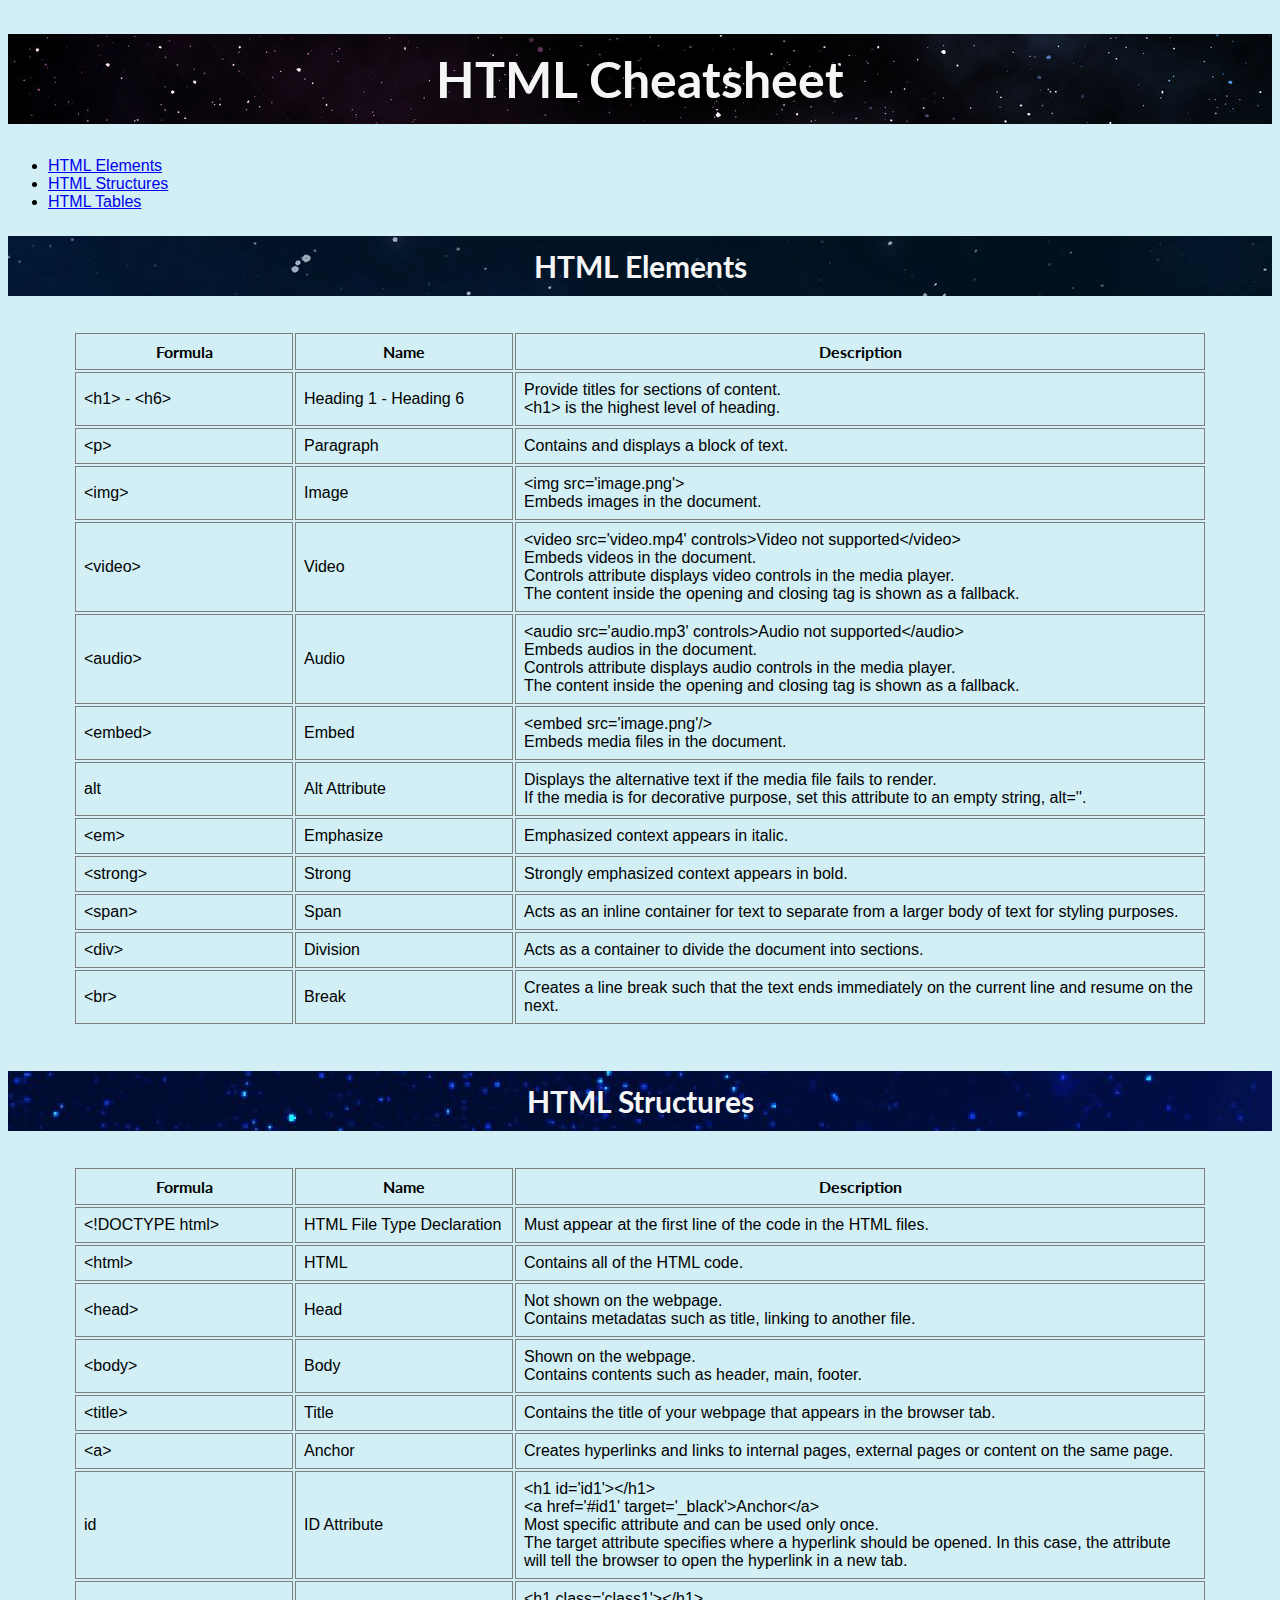
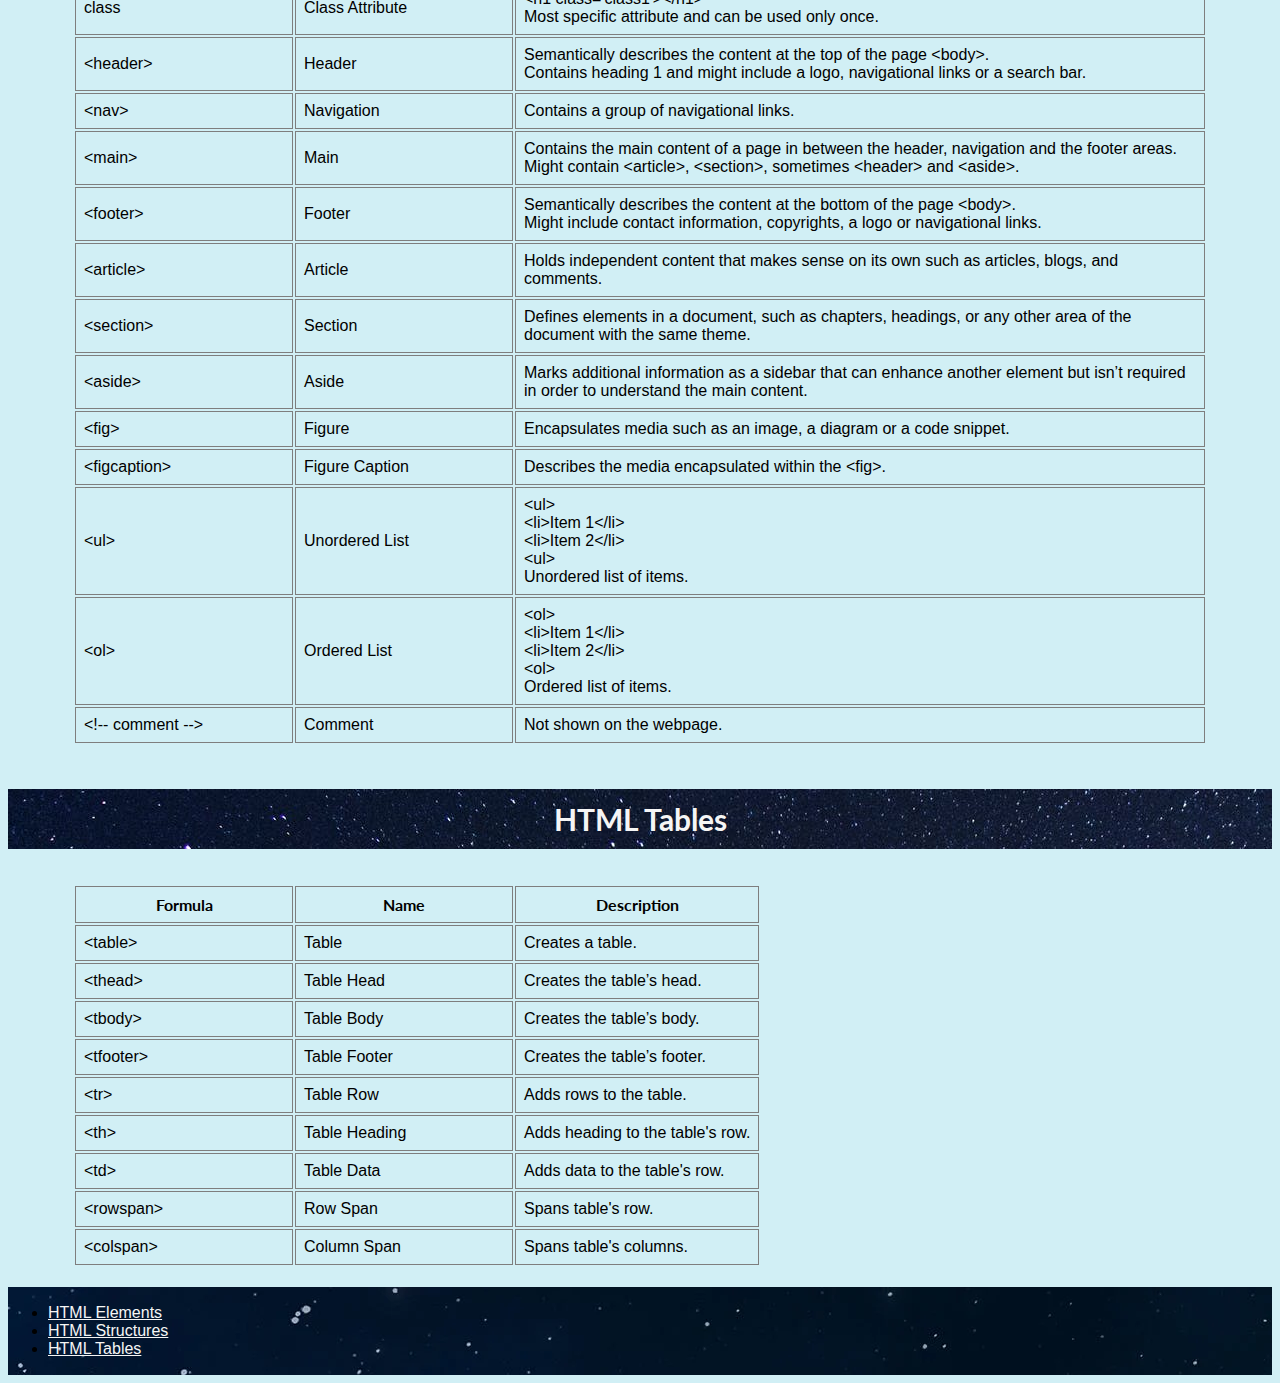
<file: index.html>
<!DOCTYPE html>
<html lang="en">
  <head>
    <meta charset="UTF-8" />
    <meta http-equiv="X-UA-Compatible" content="IE=edge" />
    <meta name="viewport" content="width=device-width, initial-scale=1.0" />
    <link rel="preconnect" href="https://fonts.googleapis.com" />
    <link rel="preconnect" href="https://fonts.gstatic.com" crossorigin />
    <link
      href="https://fonts.googleapis.com/css2?family=Lato:wght@300;400&display=swap"
      rel="stylesheet"
    />
    <link href="./resources/styles/style.css" rel="stylesheet" />
    <title>HTML Cheatsheet</title>
  </head>
  <body>
    <header>
      <h1>HTML Cheatsheet</h1>
      <nav>
        <ul>
          <li><a href="#elements">HTML Elements</a></li>
          <li><a href="#structures">HTML Structures</a></li>
          <li><a href="#tables">HTML Tables</a></li>
        </ul>
      </nav>
    </header>

    <main>
      <section>
        <h2 class="subtitle" id="elements">HTML Elements</h2>
        <table>
          <thead>
            <tr>
              <th class="column1">Formula</th>
              <th class="column2">Name</th>
              <th class="column3">Description</th>
            </tr>
          </thead>
          <tbody>
            <tr>
              <td>&lt;h1&gt; - &lt;h6&gt;</td>
              <td>Heading 1 - Heading 6</td>
              <td>
                Provide titles for sections of content.
                <br />
                &lt;h1&gt; is the highest level of heading.
              </td>
            </tr>
            <tr>
              <td>&lt;p&gt;</td>
              <td>Paragraph</td>
              <td>Contains and displays a block of text.</td>
            </tr>
            <tr>
              <td>&lt;img&gt;</td>
              <td>Image</td>
              <td>
                &lt;img src='image.png'&gt;
                <br />
                Embeds images in the document.
              </td>
            </tr>
            <tr>
              <td>&lt;video&gt;</td>
              <td>Video</td>
              <td>
                &lt;video src='video.mp4' controls&gt;Video not
                supported&lt;/video&gt;
                <br />
                Embeds videos in the document.
                <br />
                Controls attribute displays video controls in the media player.
                <br />
                The content inside the opening and closing tag is shown as a
                fallback.
              </td>
            </tr>
            <tr>
              <td>&lt;audio&gt;</td>
              <td>Audio</td>
              <td>
                &lt;audio src='audio.mp3' controls&gt;Audio not
                supported&lt;/audio&gt;
                <br />
                Embeds audios in the document.
                <br />
                Controls attribute displays audio controls in the media player.
                <br />
                The content inside the opening and closing tag is shown as a
                fallback.
              </td>
            </tr>
            <tr>
              <td>&lt;embed&gt;</td>
              <td>Embed</td>
              <td>
                &lt;embed src='image.png'/&gt;
                <br />
                Embeds media files in the document.
              </td>
            </tr>
            <tr>
              <td>alt</td>
              <td>Alt Attribute</td>
              <td>
                Displays the alternative text if the media file fails to render.
                <br />
                If the media is for decorative purpose, set this attribute to an
                empty string, alt=''.
              </td>
            </tr>
            <tr>
              <td>&lt;em&gt;</td>
              <td>Emphasize</td>
              <td>Emphasized context appears in italic.</td>
            </tr>
            <tr>
              <td>&lt;strong&gt;</td>
              <td>Strong</td>
              <td>Strongly emphasized context appears in bold.</td>
            </tr>
            <tr>
              <td>&lt;span&gt;</td>
              <td>Span</td>
              <td>
                Acts as an inline container for text to separate from a larger
                body of text for styling purposes.
              </td>
            </tr>
            <tr>
              <td>&lt;div&gt;</td>
              <td>Division</td>
              <td>Acts as a container to divide the document into sections.</td>
            </tr>
            <tr>
              <td>&lt;br&gt;</td>
              <td>Break</td>
              <td>
                Creates a line break such that the text ends immediately on the
                current line and resume on the next.
              </td>
            </tr>
          </tbody>
        </table>
      </section>
      <section>
        <h2 class="subtitle" id="structures">HTML Structures</h2>
        <table>
          <thead>
            <tr>
              <th class="column1">Formula</th>
              <th class="column2">Name</th>
              <th class="column3">Description</th>
            </tr>
          </thead>
          <tbody>
            <tr>
              <td>&lt;!DOCTYPE html&gt;</td>
              <td>HTML File Type Declaration</td>
              <td>
                Must appear at the first line of the code in the HTML files.
              </td>
            </tr>
            <tr>
              <td>&lt;html&gt;</td>
              <td>HTML</td>
              <td>Contains all of the HTML code.</td>
            </tr>
            <tr>
              <td>&lt;head&gt;</td>
              <td>Head</td>
              <td>
                Not shown on the webpage.
                <br />
                Contains metadatas such as title, linking to another file.
              </td>
            </tr>
            <tr>
              <td>&lt;body&gt;</td>
              <td>Body</td>
              <td>
                Shown on the webpage.
                <br />
                Contains contents such as header, main, footer.
              </td>
            </tr>
            <tr>
              <td>&lt;title&gt;</td>
              <td>Title</td>
              <td>
                Contains the title of your webpage that appears in the browser
                tab.
              </td>
            </tr>
            <tr>
              <td>&lt;a&gt;</td>
              <td>Anchor</td>
              <td>
                Creates hyperlinks and links to internal pages, external pages
                or content on the same page.
              </td>
            </tr>
            <tr>
              <td>id</td>
              <td>ID Attribute</td>
              <td>
                &lt;h1 id='id1'&gt;&lt;/h1&gt;
                <br />
                &lt;a href='#id1' target='_black'&gt;Anchor&lt;/a&gt;
                <br />
                Most specific attribute and can be used only once.
                <br />
                The target attribute specifies where a hyperlink should be
                opened. In this case, the attribute will tell the browser to
                open the hyperlink in a new tab.
              </td>
            </tr>
            <tr>
              <td>class</td>
              <td>Class Attribute</td>
              <td>
                &lt;h1 class='class1'&gt;&lt;/h1&gt;
                <br />
                Most specific attribute and can be used only once.
              </td>
            </tr>
            <tr>
              <td>&lt;header&gt;</td>
              <td>Header</td>
              <td>
                Semantically describes the content at the top of the page
                &lt;body&gt;.
                <br />
                Contains heading 1 and might include a logo, navigational links
                or a search bar.
              </td>
            </tr>
            <tr>
              <td>&lt;nav&gt;</td>
              <td>Navigation</td>
              <td>Contains a group of navigational links.</td>
            </tr>
            <tr>
              <td>&lt;main&gt;</td>
              <td>Main</td>
              <td>
                Contains the main content of a page in between the header,
                navigation and the footer areas.
                <br />
                Might contain &lt;article&gt;, &lt;section&gt;, sometimes
                &lt;header&gt; and &lt;aside&gt;.
              </td>
            </tr>
            <tr>
              <td>&lt;footer&gt;</td>
              <td>Footer</td>
              <td>
                Semantically describes the content at the bottom of the page
                &lt;body&gt;.
                <br />
                Might include contact information, copyrights, a logo or
                navigational links.
              </td>
            </tr>
            <tr>
              <td>&lt;article&gt;</td>
              <td>Article</td>
              <td>
                Holds independent content that makes sense on its own such as
                articles, blogs, and comments.
              </td>
            </tr>
            <tr>
              <td>&lt;section&gt;</td>
              <td>Section</td>
              <td>
                Defines elements in a document, such as chapters, headings, or
                any other area of the document with the same theme.
              </td>
            </tr>
            <tr>
              <td>&lt;aside&gt;</td>
              <td>Aside</td>
              <td>
                Marks additional information as a sidebar that can enhance
                another element but isn’t required in order to understand the
                main content.
              </td>
            </tr>
            <tr>
              <td>&lt;fig&gt;</td>
              <td>Figure</td>
              <td>
                Encapsulates media such as an image, a diagram or a code
                snippet.
              </td>
            </tr>
            <tr>
              <td>&lt;figcaption&gt;</td>
              <td>Figure Caption</td>
              <td>Describes the media encapsulated within the &lt;fig&gt;.</td>
            </tr>
            <tr>
              <td>&lt;ul&gt;</td>
              <td>Unordered List</td>
              <td>
                &lt;ul&gt;
                <br />
                &lt;li&gt;Item 1&lt;/li&gt;
                <br />
                &lt;li&gt;Item 2&lt;/li&gt;
                <br />
                &lt;ul&gt;
                <br />
                Unordered list of items.
              </td>
            </tr>
            <tr>
              <td>&lt;ol&gt;</td>
              <td>Ordered List</td>
              <td>
                &lt;ol&gt;
                <br />
                &lt;li&gt;Item 1&lt;/li&gt;
                <br />
                &lt;li&gt;Item 2&lt;/li&gt;
                <br />
                &lt;ol&gt;
                <br />
                Ordered list of items.
              </td>
            </tr>
            <tr>
              <td>&lt;!-- comment --&gt;</td>
              <td>Comment</td>
              <td>Not shown on the webpage.</td>
            </tr>
          </tbody>
        </table>
      </section>
      <section>
        <h2 class="subtitle" id="tables">HTML Tables</h2>
        <table>
          <thead>
            <tr>
              <th class="column1">Formula</th>
              <th class="column2">Name</th>
              <th class="column3">Description</th>
            </tr>
          </thead>
          <tbody>
            <tr>
              <td>&lt;table&gt;</td>
              <td>Table</td>
              <td>Creates a table.</td>
            </tr>
            <tr>
              <td>&lt;thead&gt;</td>
              <td>Table Head</td>
              <td>Creates the table’s head.</td>
            </tr>
            <tr>
              <td>&lt;tbody&gt;</td>
              <td>Table Body</td>
              <td>Creates the table’s body.</td>
            </tr>
            <tr>
              <td>&lt;tfooter&gt;</td>
              <td>Table Footer</td>
              <td>Creates the table’s footer.</td>
            </tr>
            <tr>
              <td>&lt;tr&gt;</td>
              <td>Table Row</td>
              <td>Adds rows to the table.</td>
            </tr>
            <tr>
              <td>&lt;th&gt;</td>
              <td>Table Heading</td>
              <td>Adds heading to the table's row.</td>
            </tr>
            <tr>
              <td>&lt;td&gt;</td>
              <td>Table Data</td>
              <td>Adds data to the table's row.</td>
            </tr>
            <tr>
              <td>&lt;rowspan&gt;</td>
              <td>Row Span</td>
              <td>Spans table's row.</td>
            </tr>
            <tr>
              <td>&lt;colspan&gt;</td>
              <td>Column Span</td>
              <td>Spans table's columns.</td>
            </tr>
          </tbody>
        </table>
      </section>
    </main>
    <footer>
      <nav id="nav2">
        <ul>
          <li><a href="#elements">HTML Elements</a></li>
          <li><a href="#structures">HTML Structures</a></li>
          <li><a href="#tables">HTML Tables</a></li>
        </ul>
      </nav>
    </footer>
  </body>
</html>
</file>
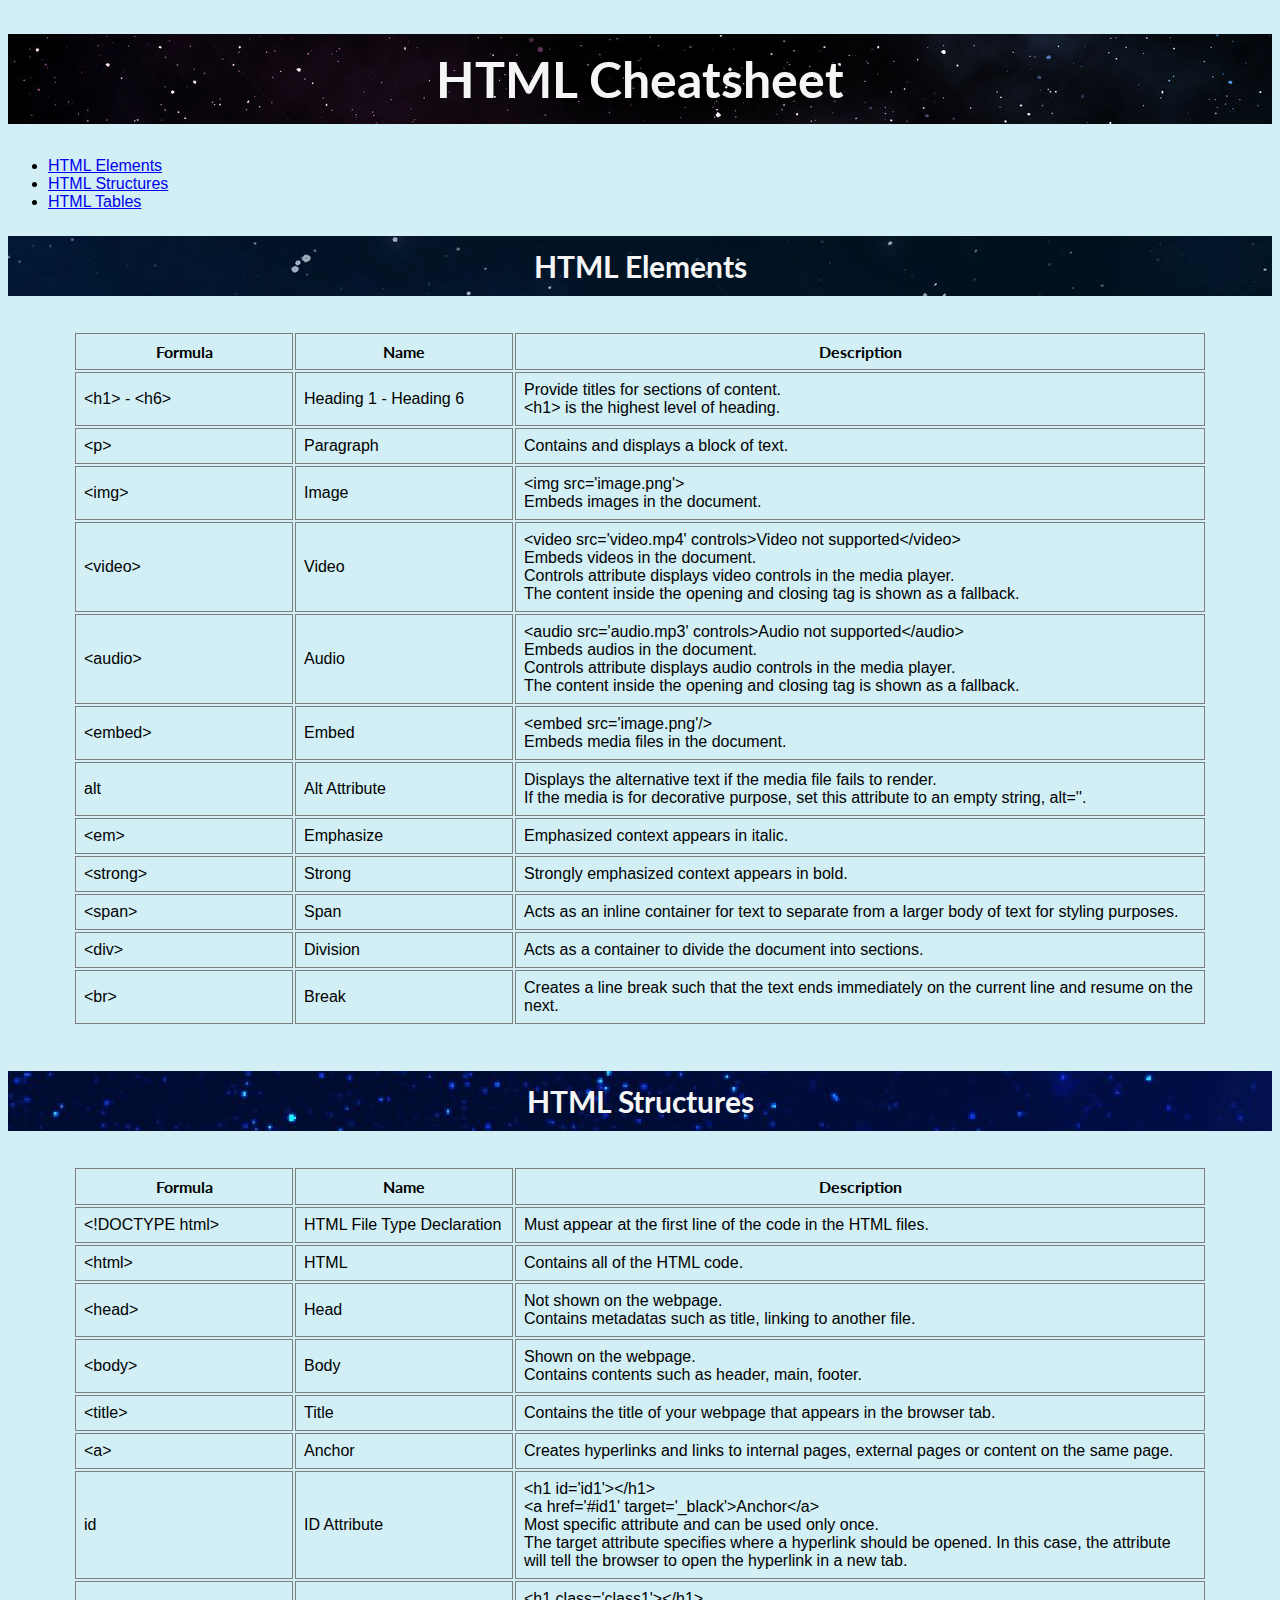
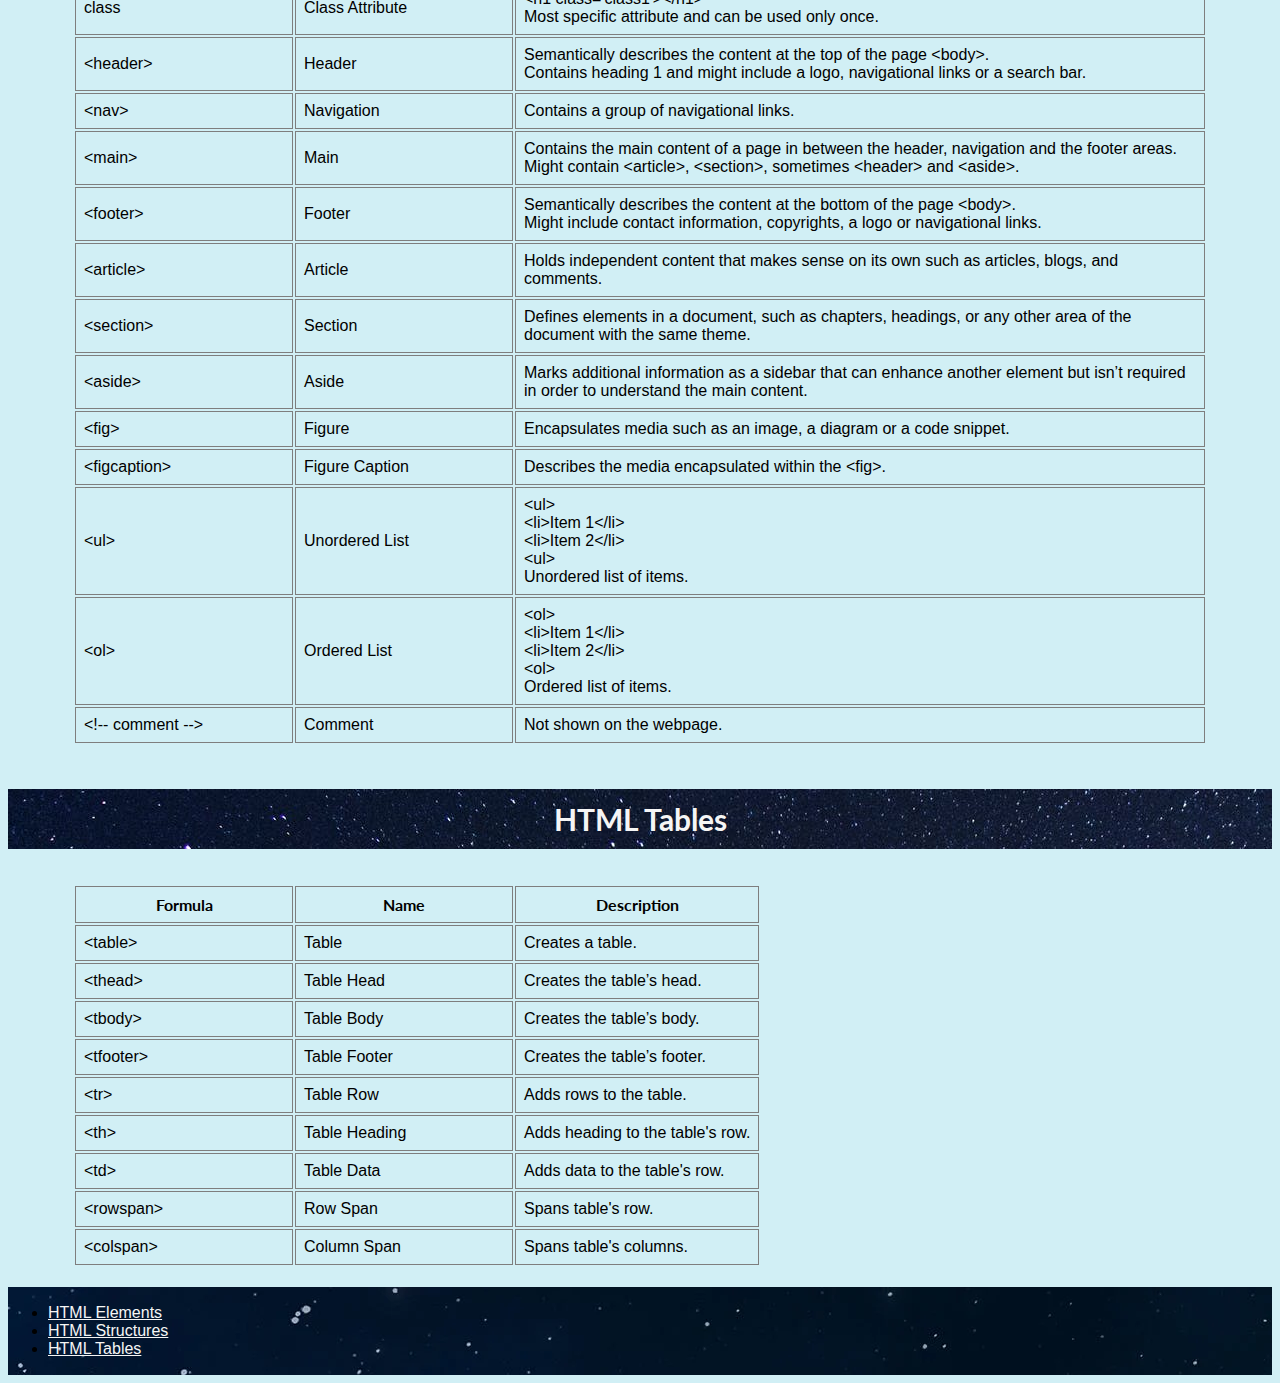
<file: HTML Cheatsheet/index.html>
<!DOCTYPE html>
<html lang="en">
<head>
    <meta charset="UTF-8">
    <meta http-equiv="X-UA-Compatible" content="IE=edge">
    <meta name="viewport" content="width=device-width, initial-scale=1.0">
    <link rel="preconnect" href="https://fonts.googleapis.com">
    <link rel="preconnect" href="https://fonts.gstatic.com" crossorigin>
    <link href="https://fonts.googleapis.com/css2?family=Lato:wght@300;400&display=swap" rel="stylesheet">
    
    <link href="./styles.css" rel="stylesheet">
    <title>HTML Cheatsheet</title>
</head>
<body>
    <header>
        <h1>HTML Cheatsheet</h1>
        <nav>
            <ul>
                <li><a href=#elements>HTML Elements</a></li>
                <li><a href=#structures>HTML Structures</a></li>
                <li><a href=#tables>HTML Tables</a></li>
            </ul>
        </nav>
    </header>

    <main>
        <section>
            <h2 class='subtitle' id='elements'>HTML Elements</h2>
            <table>
                <thead>
                    <tr>
                        <th class='column1'>Formula</th>
                        <th class='column2'>Name</th>
                        <th class='column3'>Description</th>
                    </tr>
                </thead>
                <tbody>
                    <tr>
                        <td>&lt;h1&gt; - &lt;h6&gt;</td>
                        <td>Heading 1 - Heading 6</td>
                        <td>
                            Provide titles for sections of content.
                            <br>
                            &lt;h1&gt; is the highest level of heading.
                        </td>
                    </tr>
                    <tr>
                        <td>&lt;p&gt;</td>
                        <td>Paragraph</td>
                        <td>Contains and displays a block of text.</td>
                    </tr>
                    <tr>
                        <td>&lt;img&gt;</td>
                        <td>Image</td>
                        <td>
                            &lt;img src='image.png'&gt;
                            <br>
                            Embeds images in the document.
                        </td>
                    </tr>
                    <tr>
                        <td>&lt;video&gt;</td>
                        <td>Video</td>
                        <td>&lt;video src='video.mp4' controls&gt;Video not supported&lt;/video&gt;
                            <br>
                            Embeds videos in the document.
                            <br>
                            Controls attribute displays video controls in the media player.
                            <br>
                            The content inside the opening and closing tag is shown as a fallback.
                        </td>
                    </tr>
                    <tr>
                        <td>&lt;audio&gt;</td>
                        <td>Audio</td>
                        <td>&lt;audio src='audio.mp3' controls&gt;Audio not supported&lt;/audio&gt;
                            <br>
                            Embeds audios in the document.
                            <br>
                            Controls attribute displays audio controls in the media player.
                            <br>
                            The content inside the opening and closing tag is shown as a fallback.
                        </td>
                    </tr>
                    <tr>
                        <td>&lt;embed&gt;</td>
                        <td>Embed</td>
                        <td>
                            &lt;embed src='image.png'/&gt;
                            <br>
                            Embeds media files in the document.
                        </td>
                    </tr>
                    <tr>
                        <td>alt</td>
                        <td>Alt Attribute</td>
                        <td>
                            Displays the alternative text if the media file fails to render.
                            <br>
                            If the media is for decorative purpose, set this attribute to an empty string, alt=''.
                        </td>
                    </tr>
                    <tr>
                        <td>&lt;em&gt;</td>
                        <td>Emphasize</td>
                        <td>Emphasized context appears in italic.</td>
                    </tr>
                    <tr>
                        <td>&lt;strong&gt;</td>
                        <td>Strong</td>
                        <td>Strongly emphasized context appears in bold.</td>
                    </tr>
                    <tr>
                        <td>&lt;span&gt;</td>
                        <td>Span</td>
                        <td>Acts as an inline container for text to separate from a larger body of text for styling purposes.</td>
                    </tr>
                    <tr>
                        <td>&lt;div&gt;</td>
                        <td>Division</td>
                        <td>Acts as a container to divide the document into sections.</td>
                    </tr>
                    <tr>
                        <td>&lt;br&gt;</td>
                        <td>Break</td>
                        <td>Creates a line break such that the text ends immediately on the current line and resume on the next.</td>
                    </tr>
                </tbody>
            </table>
        </section>
        <section>
            <h2 class='subtitle' id='structures'>HTML Structures</h2>
            <table>
                <thead>
                    <tr>
                        <th class='column1'>Formula</th>
                        <th class='column2'>Name</th>
                        <th class='column3'>Description</th>
                    </tr>
                </thead>
                <tbody>
                    <tr>
                        <td>&lt;!DOCTYPE html&gt;</td>
                        <td>HTML File Type Declaration</td>
                        <td>Must appear at the first line of the code in the HTML files.</td>
                    </tr>
                    <tr>
                        <td>&lt;html&gt;</td>
                        <td>HTML</td>
                        <td>Contains all of the HTML code.</td>
                    </tr>
                    <tr>
                        <td>&lt;head&gt;</td>
                        <td>Head</td>
                        <td>
                            Not shown on the webpage.
                            <br>
                            Contains metadatas such as title, linking to another file.
                        </td>
                    </tr>
                    <tr>
                        <td>&lt;body&gt;</td>
                        <td>Body</td>
                        <td>
                            Shown on the webpage.
                            <br>
                            Contains contents such as header, main, footer.
                        </td>
                    </tr>
                    <tr>
                        <td>&lt;title&gt;</td>
                        <td>Title</td>
                        <td>Contains the title of your webpage that appears in the browser tab.</td>
                    </tr>
                    <tr>
                        <td>&lt;a&gt;</td>
                        <td>Anchor</td>
                        <td>Creates hyperlinks and links to internal pages, external pages or content on the same page.</td>
                    </tr>
                    <tr>
                        <td>id</td>
                        <td>ID Attribute</td>
                        <td>
                            &lt;h1 id='id1'&gt;&lt;/h1&gt;
                            <br>
                            &lt;a href='#id1' target='_black'&gt;Anchor&lt;/a&gt;
                            <br>
                            Most specific attribute and can be used only once.
                            <br>
                            The target attribute specifies where a hyperlink should be opened. In this case, the attribute will tell the browser to open the hyperlink in a new tab.
                        </td>
                    </tr>
                    <tr>
                        <td>class</td>
                        <td>Class Attribute</td>
                        <td>
                            &lt;h1 class='class1'&gt;&lt;/h1&gt;
                            <br>
                            Most specific attribute and can be used only once.
                        </td>
                    </tr>
                    <tr>
                        <td>&lt;header&gt;</td>
                        <td>Header</td>
                        <td>
                            Semantically describes the content at the top of the page &lt;body&gt;.
                            <br>
                            Contains heading 1 and might include a logo, navigational links or a search bar.
                        </td>
                    </tr>
                    <tr>
                        <td>&lt;nav&gt;</td>
                        <td>Navigation</td>
                        <td>Contains a group of navigational links.</td>
                    </tr>
                    <tr>
                        <td>&lt;main&gt;</td>
                        <td>Main</td>
                        <td>
                            Contains the main content of a page in between the header, navigation and the footer areas.
                            <br>
                            Might contain &lt;article&gt;, &lt;section&gt;, sometimes &lt;header&gt; and &lt;aside&gt;.
                        </td>
                    </tr>
                    <tr>
                        <td>&lt;footer&gt;</td>
                        <td>Footer</td>
                        <td>
                            Semantically describes the content at the bottom of the page &lt;body&gt;.
                            <br>
                            Might include contact information, copyrights, a logo or navigational links.
                        </td>
                    </tr>
                    <tr>
                        <td>&lt;article&gt;</td>
                        <td>Article</td>
                        <td>Holds independent content that makes sense on its own such as articles, blogs, and comments.</td>
                    </tr>
                    <tr>
                        <td>&lt;section&gt;</td>
                        <td>Section</td>
                        <td>Defines elements in a document, such as chapters, headings, or any other area of the document with the same theme.</td>
                    </tr>
                    <tr>
                        <td>&lt;aside&gt;</td>
                        <td>Aside</td>
                        <td>Marks additional information as a sidebar that can enhance another element but isn’t required in order to understand the main content.</td>
                    </tr>
                    <tr>
                        <td>&lt;fig&gt;</td>
                        <td>Figure</td>
                        <td>Encapsulates media such as an image, a diagram or a code snippet.</td>
                    </tr>
                    <tr>
                        <td>&lt;figcaption&gt;</td>
                        <td>Figure Caption</td>
                        <td>Describes the media encapsulated within the &lt;fig&gt;.</td>
                    </tr>
                    <tr>
                        <td>&lt;ul&gt;</td>
                        <td>Unordered List</td>
                        <td>
                            &lt;ul&gt;
                            <br>
                            &lt;li&gt;Item 1&lt;/li&gt;
                            <br>
                            &lt;li&gt;Item 2&lt;/li&gt;
                            <br>
                            &lt;ul&gt;
                            <br>
                            Unordered list of items.
                        </td>
                    </tr>
                    <tr>
                        <td>&lt;ol&gt;</td>
                        <td>Ordered List</td>
                        <td>
                            &lt;ol&gt;
                            <br>
                            &lt;li&gt;Item 1&lt;/li&gt;
                            <br>
                            &lt;li&gt;Item 2&lt;/li&gt;
                            <br>
                            &lt;ol&gt;
                            <br>
                            Ordered list of items.
                        </td>
                    </tr>
                    <tr>
                        <td>&lt;!-- comment --&gt;</td>
                        <td>Comment</td>
                        <td>Not shown on the webpage.</td>
                    </tr>
                </tbody>
            </table>
        </section>
        <section>
            <h2 class='subtitle' id='tables'>HTML Tables</h2>
            <table>
                <thead>
                    <tr>
                        <th class='column1'>Formula</th>
                        <th class='column2'>Name</th>
                        <th class='column3'>Description</th>
                    </tr>
                </thead>
                <tbody>
                    <tr>
                        <td>&lt;table&gt;</td>
                        <td>Table</td>
                        <td>Creates a table.</td>
                    </tr>
                    <tr>
                        <td>&lt;thead&gt;</td>
                        <td>Table Head</td>
                        <td>Creates the table’s head.</td>
                    </tr>
                    <tr>
                        <td>&lt;tbody&gt;</td>
                        <td>Table Body</td>
                        <td>Creates the table’s body.</td>
                    </tr>
                    <tr>
                        <td>&lt;tfooter&gt;</td>
                        <td>Table Footer</td>
                        <td>Creates the table’s footer.</td>
                    </tr>
                    <tr>
                        <td>&lt;tr&gt;</td>
                        <td>Table Row</td>
                        <td>Adds rows to the table.</td>
                    </tr>
                    <tr>
                        <td>&lt;th&gt;</td>
                        <td>Table Heading</td>
                        <td>Adds heading to the table's row.</td>
                    </tr>
                    <tr>
                        <td>&lt;td&gt;</td>
                        <td>Table Data</td>
                        <td>Adds data to the table's row.</td>
                    </tr>
                    <tr>
                        <td>&lt;rowspan&gt;</td>
                        <td>Row Span</td>
                        <td>Spans table's row.</td>
                    </tr>
                    <tr>
                        <td>&lt;colspan&gt;</td>
                        <td>Column Span</td>
                        <td>Spans table's columns.</td>
                    </tr>
                </tbody>
            </table>
        </section>
    </main>
    <footer>
        <nav id='nav2'>
            <ul>
                <li><a href=#elements>HTML Elements</a></li>
                <li><a href=#structures>HTML Structures</a></li>
                <li><a href=#tables>HTML Tables</a></li>
            </ul>
        </nav>
    </footer>
</body>
</html>
</file>
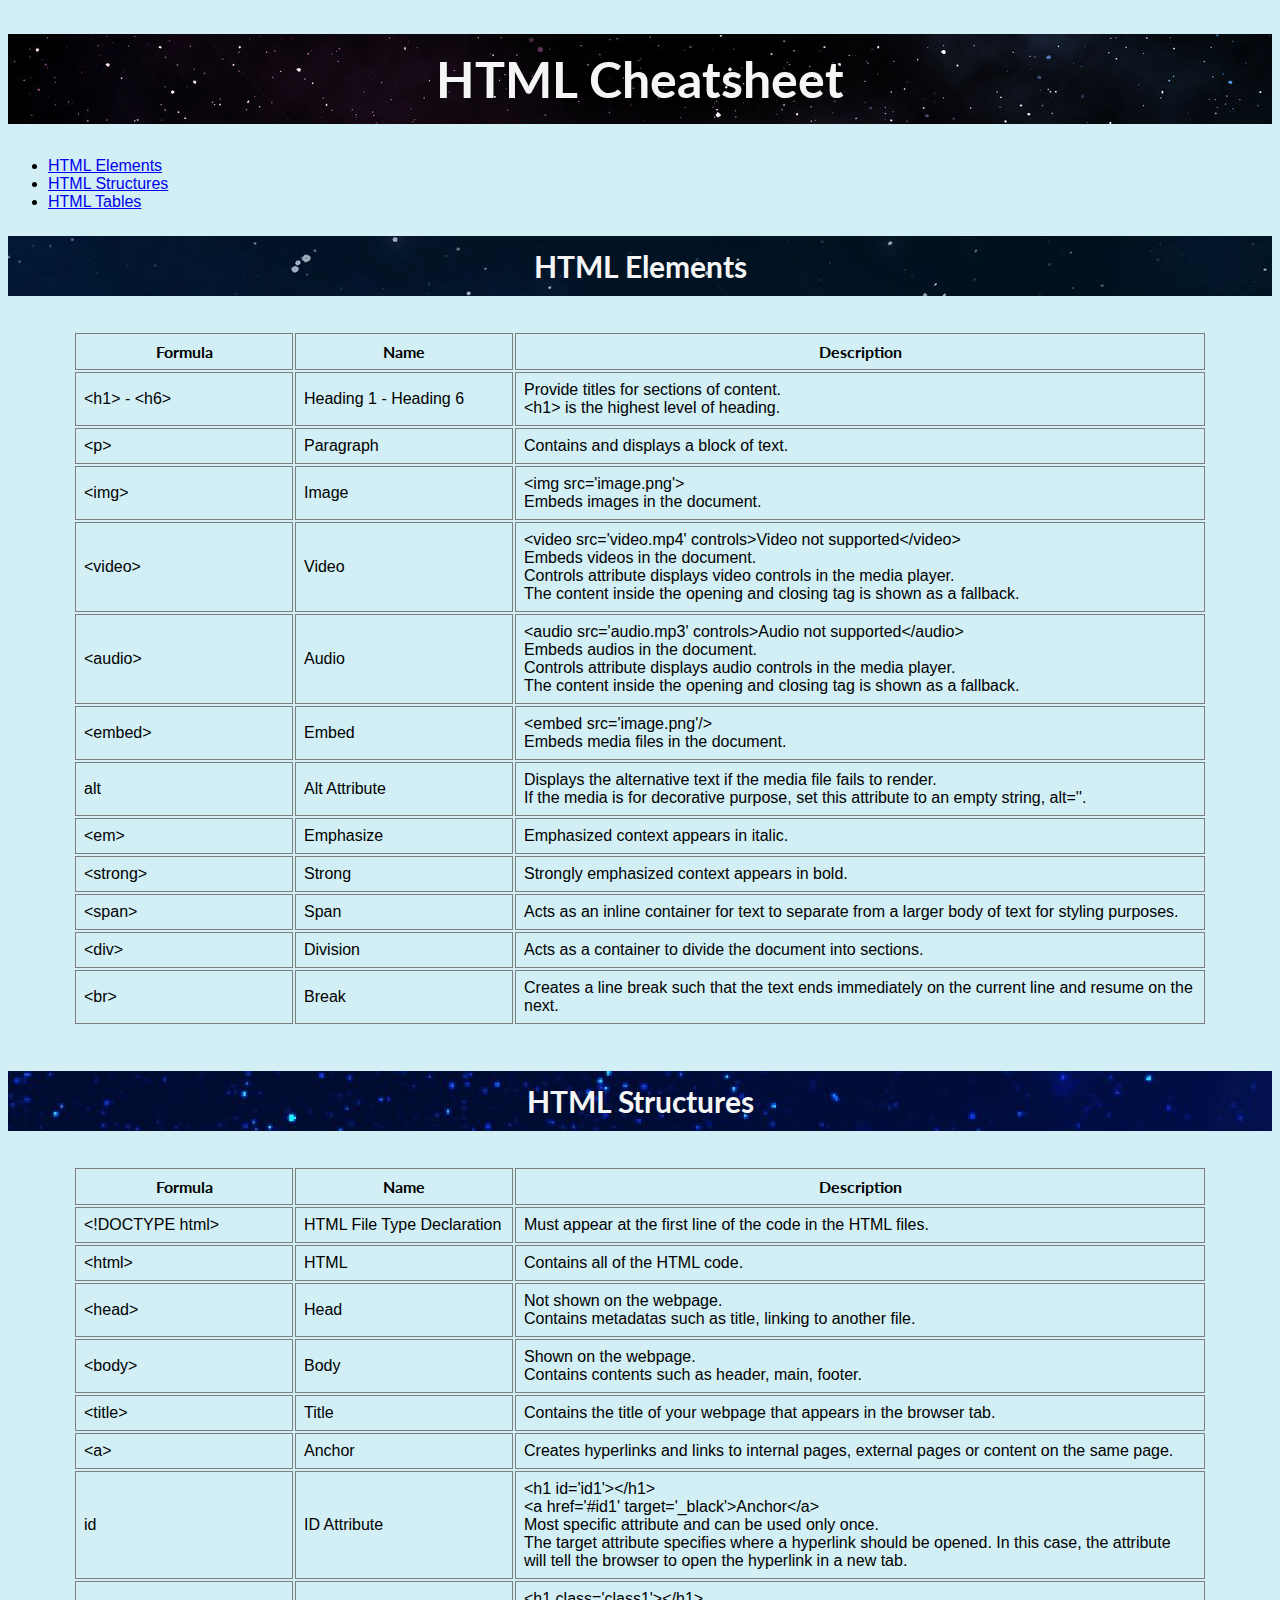
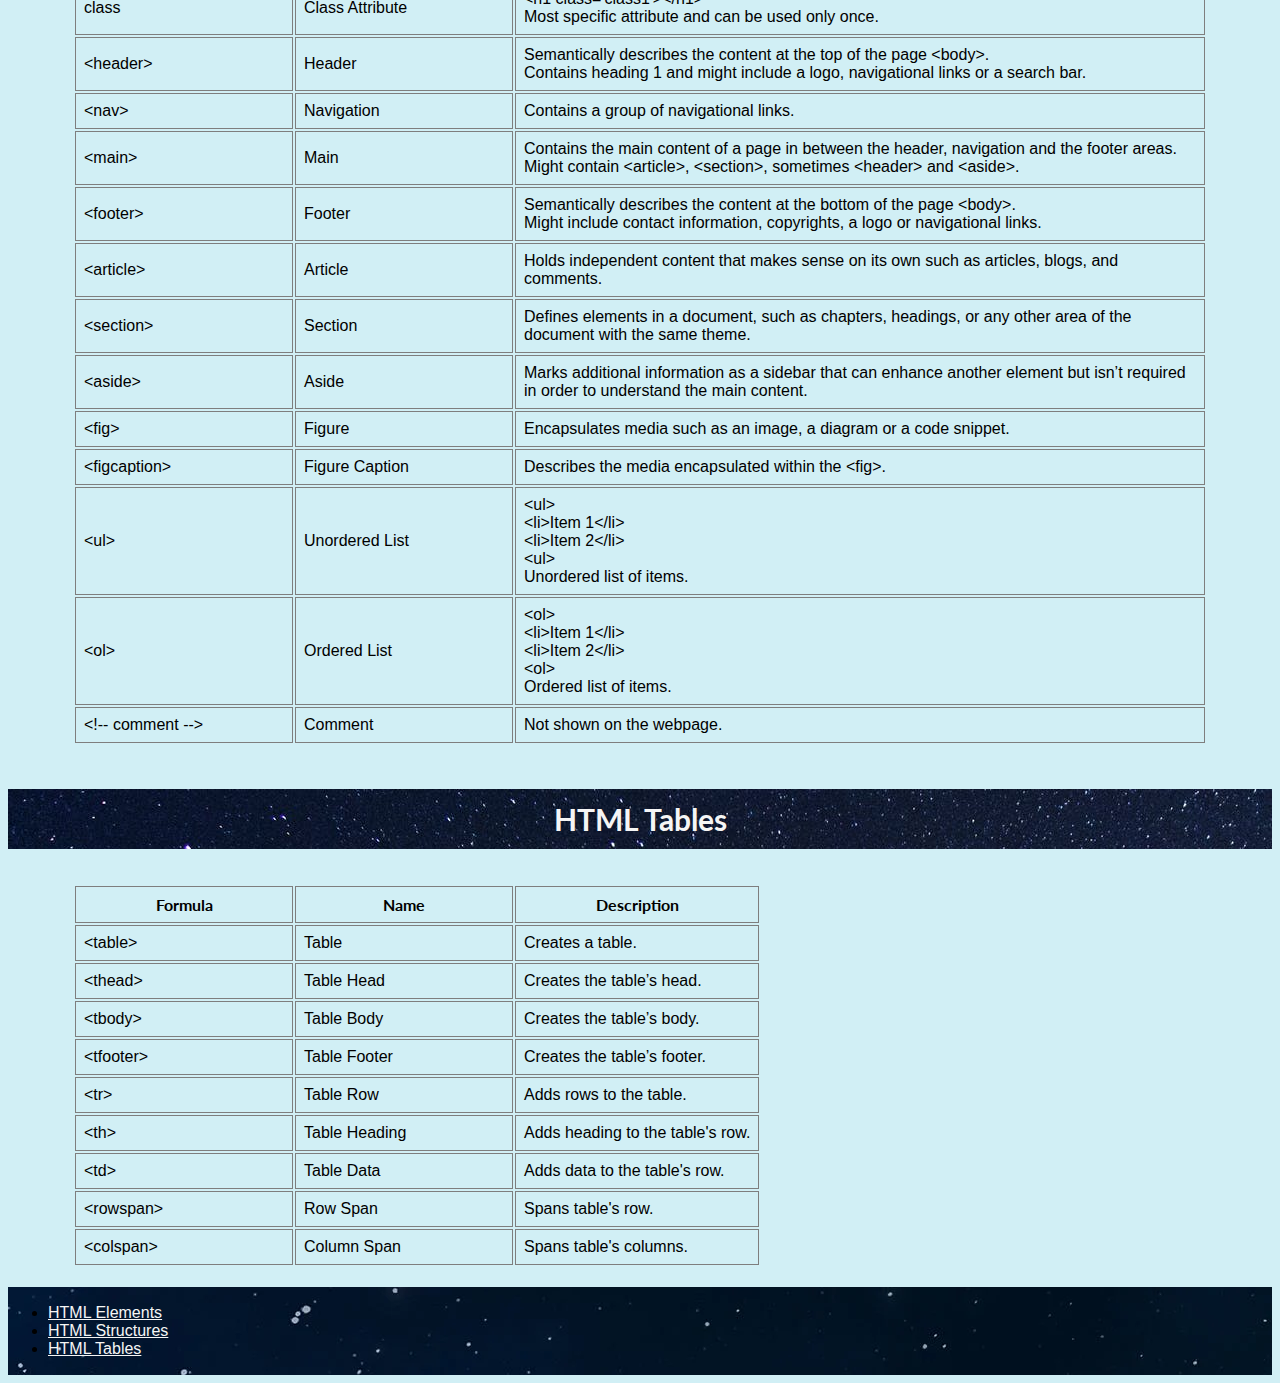
<file: HTML Cheatsheet.html>
<!DOCTYPE html>
<html lang="en">
  <head>
    <meta charset="UTF-8" />
    <meta http-equiv="X-UA-Compatible" content="IE=edge" />
    <meta name="viewport" content="width=device-width, initial-scale=1.0" />
    <link rel="preconnect" href="https://fonts.googleapis.com" />
    <link rel="preconnect" href="https://fonts.gstatic.com" crossorigin />
    <link
      href="https://fonts.googleapis.com/css2?family=Lato:wght@300;400&display=swap"
      rel="stylesheet"
    />
    <link href="resources/css/style.css" rel="stylesheet" />
    <title>HTML Cheatsheet</title>
  </head>
  <body>
    <header>
      <h1>HTML Cheatsheet</h1>
      <nav>
        <ul>
          <li><a href="#elements">HTML Elements</a></li>
          <li><a href="#structures">HTML Structures</a></li>
          <li><a href="#tables">HTML Tables</a></li>
        </ul>
      </nav>
    </header>

    <main>
      <section>
        <h2 class="subtitle" id="elements">HTML Elements</h2>
        <table>
          <thead>
            <tr>
              <th class="column1">Formula</th>
              <th class="column2">Name</th>
              <th class="column3">Description</th>
            </tr>
          </thead>
          <tbody>
            <tr>
              <td>&lt;h1&gt; - &lt;h6&gt;</td>
              <td>Heading 1 - Heading 6</td>
              <td>
                Provide titles for sections of content.
                <br />
                &lt;h1&gt; is the highest level of heading.
              </td>
            </tr>
            <tr>
              <td>&lt;p&gt;</td>
              <td>Paragraph</td>
              <td>Contains and displays a block of text.</td>
            </tr>
            <tr>
              <td>&lt;img&gt;</td>
              <td>Image</td>
              <td>
                &lt;img src='image.png'&gt;
                <br />
                Embeds images in the document.
              </td>
            </tr>
            <tr>
              <td>&lt;video&gt;</td>
              <td>Video</td>
              <td>
                &lt;video src='video.mp4' controls&gt;Video not
                supported&lt;/video&gt;
                <br />
                Embeds videos in the document.
                <br />
                Controls attribute displays video controls in the media player.
                <br />
                The content inside the opening and closing tag is shown as a
                fallback.
              </td>
            </tr>
            <tr>
              <td>&lt;audio&gt;</td>
              <td>Audio</td>
              <td>
                &lt;audio src='audio.mp3' controls&gt;Audio not
                supported&lt;/audio&gt;
                <br />
                Embeds audios in the document.
                <br />
                Controls attribute displays audio controls in the media player.
                <br />
                The content inside the opening and closing tag is shown as a
                fallback.
              </td>
            </tr>
            <tr>
              <td>&lt;embed&gt;</td>
              <td>Embed</td>
              <td>
                &lt;embed src='image.png'/&gt;
                <br />
                Embeds media files in the document.
              </td>
            </tr>
            <tr>
              <td>alt</td>
              <td>Alt Attribute</td>
              <td>
                Displays the alternative text if the media file fails to render.
                <br />
                If the media is for decorative purpose, set this attribute to an
                empty string, alt=''.
              </td>
            </tr>
            <tr>
              <td>&lt;em&gt;</td>
              <td>Emphasize</td>
              <td>Emphasized context appears in italic.</td>
            </tr>
            <tr>
              <td>&lt;strong&gt;</td>
              <td>Strong</td>
              <td>Strongly emphasized context appears in bold.</td>
            </tr>
            <tr>
              <td>&lt;span&gt;</td>
              <td>Span</td>
              <td>
                Acts as an inline container for text to separate from a larger
                body of text for styling purposes.
              </td>
            </tr>
            <tr>
              <td>&lt;div&gt;</td>
              <td>Division</td>
              <td>Acts as a container to divide the document into sections.</td>
            </tr>
            <tr>
              <td>&lt;br&gt;</td>
              <td>Break</td>
              <td>
                Creates a line break such that the text ends immediately on the
                current line and resume on the next.
              </td>
            </tr>
          </tbody>
        </table>
      </section>
      <section>
        <h2 class="subtitle" id="structures">HTML Structures</h2>
        <table>
          <thead>
            <tr>
              <th class="column1">Formula</th>
              <th class="column2">Name</th>
              <th class="column3">Description</th>
            </tr>
          </thead>
          <tbody>
            <tr>
              <td>&lt;!DOCTYPE html&gt;</td>
              <td>HTML File Type Declaration</td>
              <td>
                Must appear at the first line of the code in the HTML files.
              </td>
            </tr>
            <tr>
              <td>&lt;html&gt;</td>
              <td>HTML</td>
              <td>Contains all of the HTML code.</td>
            </tr>
            <tr>
              <td>&lt;head&gt;</td>
              <td>Head</td>
              <td>
                Not shown on the webpage.
                <br />
                Contains metadatas such as title, linking to another file.
              </td>
            </tr>
            <tr>
              <td>&lt;body&gt;</td>
              <td>Body</td>
              <td>
                Shown on the webpage.
                <br />
                Contains contents such as header, main, footer.
              </td>
            </tr>
            <tr>
              <td>&lt;title&gt;</td>
              <td>Title</td>
              <td>
                Contains the title of your webpage that appears in the browser
                tab.
              </td>
            </tr>
            <tr>
              <td>&lt;a&gt;</td>
              <td>Anchor</td>
              <td>
                Creates hyperlinks and links to internal pages, external pages
                or content on the same page.
              </td>
            </tr>
            <tr>
              <td>id</td>
              <td>ID Attribute</td>
              <td>
                &lt;h1 id='id1'&gt;&lt;/h1&gt;
                <br />
                &lt;a href='#id1' target='_black'&gt;Anchor&lt;/a&gt;
                <br />
                Most specific attribute and can be used only once.
                <br />
                The target attribute specifies where a hyperlink should be
                opened. In this case, the attribute will tell the browser to
                open the hyperlink in a new tab.
              </td>
            </tr>
            <tr>
              <td>class</td>
              <td>Class Attribute</td>
              <td>
                &lt;h1 class='class1'&gt;&lt;/h1&gt;
                <br />
                Most specific attribute and can be used only once.
              </td>
            </tr>
            <tr>
              <td>&lt;header&gt;</td>
              <td>Header</td>
              <td>
                Semantically describes the content at the top of the page
                &lt;body&gt;.
                <br />
                Contains heading 1 and might include a logo, navigational links
                or a search bar.
              </td>
            </tr>
            <tr>
              <td>&lt;nav&gt;</td>
              <td>Navigation</td>
              <td>Contains a group of navigational links.</td>
            </tr>
            <tr>
              <td>&lt;main&gt;</td>
              <td>Main</td>
              <td>
                Contains the main content of a page in between the header,
                navigation and the footer areas.
                <br />
                Might contain &lt;article&gt;, &lt;section&gt;, sometimes
                &lt;header&gt; and &lt;aside&gt;.
              </td>
            </tr>
            <tr>
              <td>&lt;footer&gt;</td>
              <td>Footer</td>
              <td>
                Semantically describes the content at the bottom of the page
                &lt;body&gt;.
                <br />
                Might include contact information, copyrights, a logo or
                navigational links.
              </td>
            </tr>
            <tr>
              <td>&lt;article&gt;</td>
              <td>Article</td>
              <td>
                Holds independent content that makes sense on its own such as
                articles, blogs, and comments.
              </td>
            </tr>
            <tr>
              <td>&lt;section&gt;</td>
              <td>Section</td>
              <td>
                Defines elements in a document, such as chapters, headings, or
                any other area of the document with the same theme.
              </td>
            </tr>
            <tr>
              <td>&lt;aside&gt;</td>
              <td>Aside</td>
              <td>
                Marks additional information as a sidebar that can enhance
                another element but isn’t required in order to understand the
                main content.
              </td>
            </tr>
            <tr>
              <td>&lt;fig&gt;</td>
              <td>Figure</td>
              <td>
                Encapsulates media such as an image, a diagram or a code
                snippet.
              </td>
            </tr>
            <tr>
              <td>&lt;figcaption&gt;</td>
              <td>Figure Caption</td>
              <td>Describes the media encapsulated within the &lt;fig&gt;.</td>
            </tr>
            <tr>
              <td>&lt;ul&gt;</td>
              <td>Unordered List</td>
              <td>
                &lt;ul&gt;
                <br />
                &lt;li&gt;Item 1&lt;/li&gt;
                <br />
                &lt;li&gt;Item 2&lt;/li&gt;
                <br />
                &lt;ul&gt;
                <br />
                Unordered list of items.
              </td>
            </tr>
            <tr>
              <td>&lt;ol&gt;</td>
              <td>Ordered List</td>
              <td>
                &lt;ol&gt;
                <br />
                &lt;li&gt;Item 1&lt;/li&gt;
                <br />
                &lt;li&gt;Item 2&lt;/li&gt;
                <br />
                &lt;ol&gt;
                <br />
                Ordered list of items.
              </td>
            </tr>
            <tr>
              <td>&lt;!-- comment --&gt;</td>
              <td>Comment</td>
              <td>Not shown on the webpage.</td>
            </tr>
          </tbody>
        </table>
      </section>
      <section>
        <h2 class="subtitle" id="tables">HTML Tables</h2>
        <table>
          <thead>
            <tr>
              <th class="column1">Formula</th>
              <th class="column2">Name</th>
              <th class="column3">Description</th>
            </tr>
          </thead>
          <tbody>
            <tr>
              <td>&lt;table&gt;</td>
              <td>Table</td>
              <td>Creates a table.</td>
            </tr>
            <tr>
              <td>&lt;thead&gt;</td>
              <td>Table Head</td>
              <td>Creates the table’s head.</td>
            </tr>
            <tr>
              <td>&lt;tbody&gt;</td>
              <td>Table Body</td>
              <td>Creates the table’s body.</td>
            </tr>
            <tr>
              <td>&lt;tfooter&gt;</td>
              <td>Table Footer</td>
              <td>Creates the table’s footer.</td>
            </tr>
            <tr>
              <td>&lt;tr&gt;</td>
              <td>Table Row</td>
              <td>Adds rows to the table.</td>
            </tr>
            <tr>
              <td>&lt;th&gt;</td>
              <td>Table Heading</td>
              <td>Adds heading to the table's row.</td>
            </tr>
            <tr>
              <td>&lt;td&gt;</td>
              <td>Table Data</td>
              <td>Adds data to the table's row.</td>
            </tr>
            <tr>
              <td>&lt;rowspan&gt;</td>
              <td>Row Span</td>
              <td>Spans table's row.</td>
            </tr>
            <tr>
              <td>&lt;colspan&gt;</td>
              <td>Column Span</td>
              <td>Spans table's columns.</td>
            </tr>
          </tbody>
        </table>
      </section>
    </main>
    <footer>
      <nav id="nav2">
        <ul>
          <li><a href="#elements">HTML Elements</a></li>
          <li><a href="#structures">HTML Structures</a></li>
          <li><a href="#tables">HTML Tables</a></li>
        </ul>
      </nav>
    </footer>
  </body>
</html>
</file>
<file: resources/styles/style.css>
body {
  font-family: Arial, Helvetica, sans-serif;
  background-color: rgb(209, 239, 245);
  /*background-color: rgb(224, 238, 255);*/
}

h1,
h2 {
  font-family: "Lato", sans-serif;
  font-weight: bold;
  color: whitesmoke;
  text-align: center;
}

h1 {
  font-size: 50px;
  padding-top: 15px;
  padding-bottom: 15px;
  background-image: url(../images/galaxy1.jpg);
}

h2 {
  font-size: 30px;
  padding-top: 12px;
  padding-bottom: 12px;
}

th {
  font-family: "Lato", sans-serif;
  font-weight: bold;
}

th,
td {
  border: 0.5px solid rgb(126, 126, 126);
  padding-top: 8px;
  padding-bottom: 8px;
  padding-right: 8px;
  padding-left: 8px;
}
table {
  padding-top: 10px;
  padding-bottom: 20px;
  padding-right: 65px;
  padding-left: 65px;
}
.column1,
.column2 {
  width: 200px;
}

.column3 {
  width: fit-content;
}

#elements {
  background-image: url(../images/galaxy2.webp);
}

#structures {
  background-image: url(../images/galaxy3.jpg);
}

#tables {
  background-image: url(../images/galaxy4.jpg);
}

#nav2 {
  background-image: url(../images/galaxy2.webp);
  padding-top: 1px;
  padding-bottom: 1px;
}

#nav2 a {
  color: whitesmoke;
}

/*#nav2 a[]*/
</file>
<file: HTML Cheatsheet/styles.css>
body {
  font-family: Arial, Helvetica, sans-serif;
  background-color: rgb(209, 239, 245);
  /*background-color: rgb(224, 238, 255);*/
}

h1,
h2 {
  font-family: "Lato", sans-serif;
  font-weight: bold;
  color: whitesmoke;
  text-align: center;
}

h1 {
  font-size: 50px;
  padding-top: 15px;
  padding-bottom: 15px;
  background-image: url(images/galaxy1.jpg);
}

h2 {
  font-size: 30px;
  padding-top: 12px;
  padding-bottom: 12px;
}

th {
  font-family: "Lato", sans-serif;
  font-weight: bold;
}

th,
td {
  border: 0.5px solid rgb(126, 126, 126);
  padding-top: 8px;
  padding-bottom: 8px;
  padding-right: 8px;
  padding-left: 8px;
}
table {
  padding-top: 10px;
  padding-bottom: 20px;
  padding-right: 65px;
  padding-left: 65px;
}
.column1,
.column2 {
  width: 200px;
}

.column3 {
  width: fit-content;
}

#elements {
  background-image: url(images/galaxy2.webp);
}

#structures {
  background-image: url(images/galaxy3.jpg);
}

#tables {
  background-image: url(images/galaxy4.jpg);
}

#nav2 {
  background-image: url(images/galaxy2.webp);
  padding-top: 1px;
  padding-bottom: 1px;
}

#nav2 a {
  color: whitesmoke;
}

/*#nav2 a[]*/
</file>
<file: resources/css/style.css>
body {
  font-family: Arial, Helvetica, sans-serif;
  background-color: rgb(209, 239, 245);
  /*background-color: rgb(224, 238, 255);*/
}

h1,
h2 {
  font-family: "Lato", sans-serif;
  font-weight: bold;
  color: whitesmoke;
  text-align: center;
}

h1 {
  font-size: 50px;
  padding-top: 15px;
  padding-bottom: 15px;
  background-image: url(../images/galaxy1.jpg);
}

h2 {
  font-size: 30px;
  padding-top: 12px;
  padding-bottom: 12px;
}

th {
  font-family: "Lato", sans-serif;
  font-weight: bold;
}

th,
td {
  border: 0.5px solid rgb(126, 126, 126);
  padding-top: 8px;
  padding-bottom: 8px;
  padding-right: 8px;
  padding-left: 8px;
}
table {
  padding-top: 10px;
  padding-bottom: 20px;
  padding-right: 65px;
  padding-left: 65px;
}
.column1,
.column2 {
  width: 200px;
}

.column3 {
  width: fit-content;
}

#elements {
  background-image: url(../images/galaxy2.webp);
}

#structures {
  background-image: url(../images/galaxy3.jpg);
}

#tables {
  background-image: url(../images/galaxy4.jpg);
}

#nav2 {
  background-image: url(../images/galaxy2.webp);
  padding-top: 1px;
  padding-bottom: 1px;
}

#nav2 a {
  color: whitesmoke;
}

/*#nav2 a[]*/
</file>
